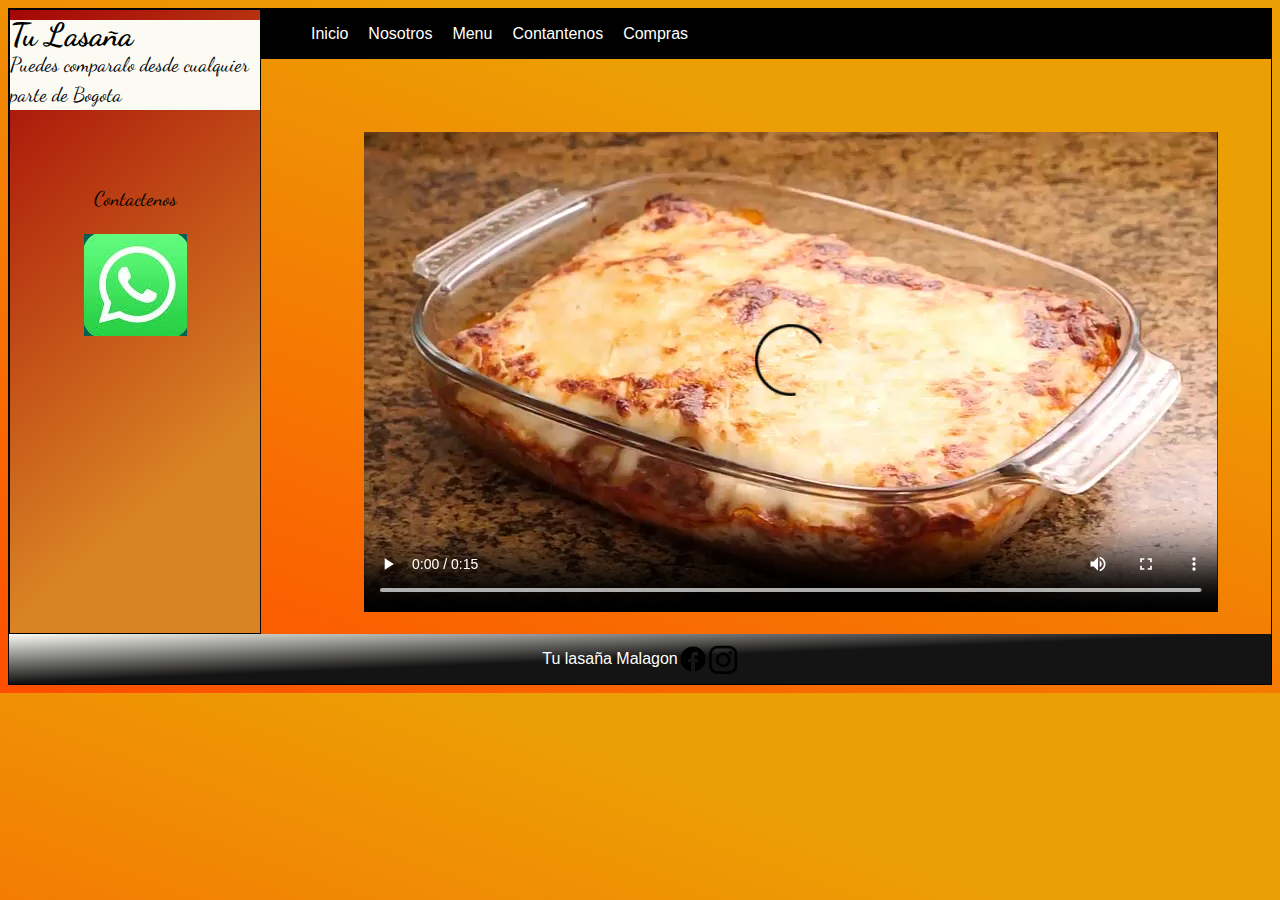
<file: index.html>
<!DOCTYPE html>
<html lang="es">
<head>
    <meta charset="UTF-8">
    <meta http-equiv="X-UA-Compatible" content="IE=edge">
    <meta name="viewport" content="width=device-width, initial-scale=1.0">
    <title>Tu lasaña Malagon</title>

    <meta name="description" content="pagina web en la que encontraras lasañas a domicilio y distintos sabores">
    <meta name="keywords" content="lasaña, comida, domicilio, pasta">
    
    <link rel="stylesheet" href="CSS/estilos.css">

    <link rel="preconnect" href="https://fonts.gstatic.com">
    <link href="https://fonts.googleapis.com/css2?family=Dancing+Script&display=swap" rel="stylesheet">
    
    
</head>
<body id="grid">

      <!-- encabezado de pagina-->
     <header>
         
         <div class="efect"> 

            <h1>Tu Lasaña</h1>            
              <p class="medi">Puedes comparalo desde cualquier parte de Bogota</p>      

         </div>

        <div class="hub">

            <p>Contactenos</p>        
            <img src="./imagenes/whatsAppcorte-min.png" onclick="alert('Proximamente!!')">
        
        </div>
     </header>
        
        <!-- Menu-->     
     <nav>
        <ul>
            <li><a href=".\index.html"> Inicio</a></li>
            <li><a href=".\Paginas\Nosotros.html">Nosotros</a></li>
            <li><a href=".\Paginas\Menu1.html">Menu</a>
                <ul>
                    <li><a href=".\Paginas\Menu1.html">Carne</a></li>
                    <li><a href=".\Paginas\Menu1.html">Pollo</a></li>
                    <li><a href=".\Paginas\Menu1.html">Cerdo</a></li>
                    <li><a href=".\Paginas\Menu1.html">Mixta</a></li>
                </ul>
            </li>
               
            <li><a href=".\Paginas\Contactenos.html">Contantenos</a></li>
            <Li><a href=".\Paginas\Compras.html">Compras</a></Li>    
        </ul>  
    </nav>

    <!-- video principal-->
    <main class="base">
        <video src="./lasanavideo1/lasanavideo1.mp4" autoplay loop controls></video>
    </main>
    
    <!-- Pie de pagina-->    
    <footer>
        <p>Tu lasaña Malagon</p>
        <img src="./imagenes/facebook.png" width="30" height="30" onclick="alert('Proximamente!!')" >
        <img src="./imagenes/instagram.png" width="30" height="30" onclick="alert('Proximamente!!')" >
    </footer>
    
    
    
</body>
</html>
</file>
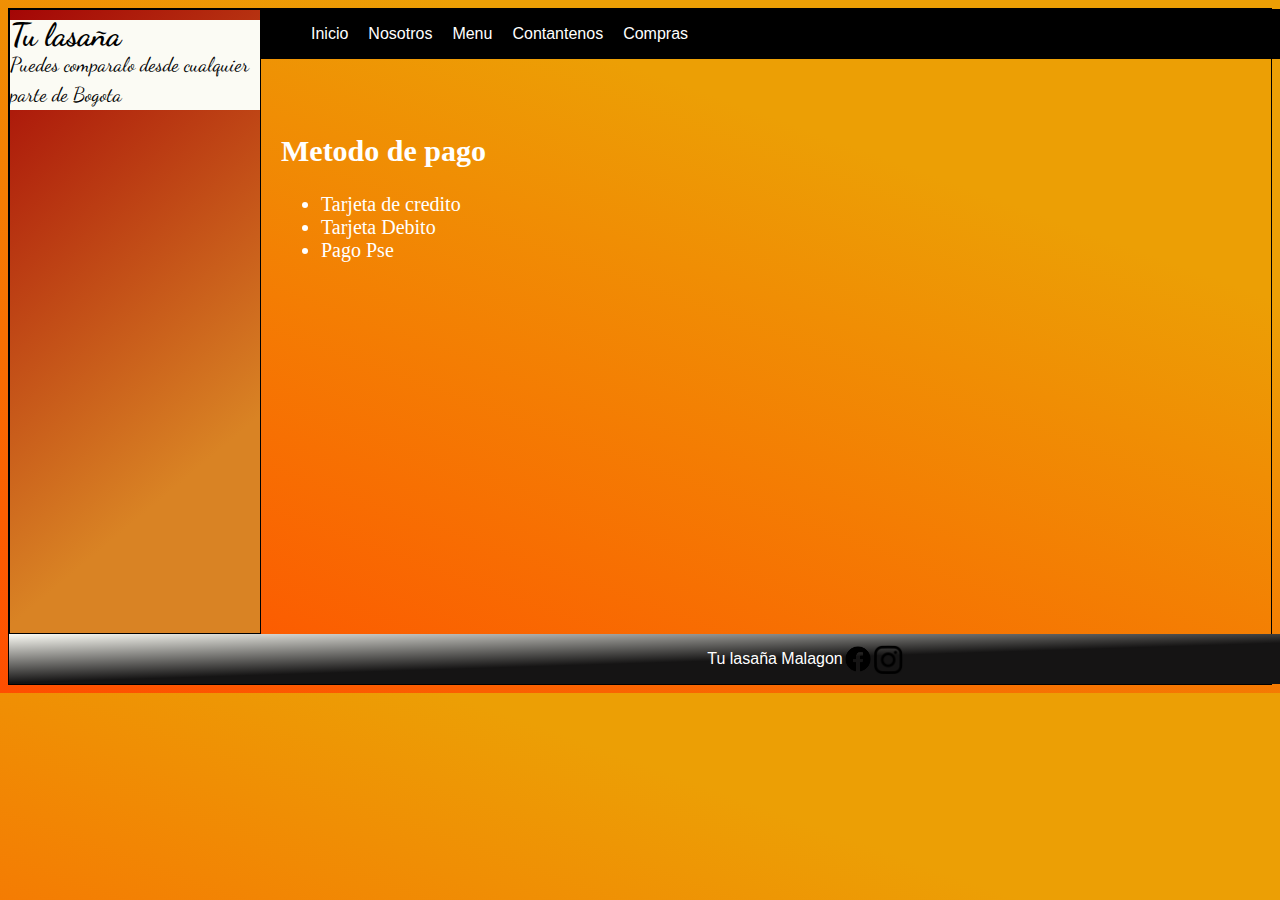
<file: Paginas/Compras.html>
<!DOCTYPE html>
<html lang="es">
<head>
    <meta charset="UTF-8">
    <meta http-equiv="X-UA-Compatible" content="IE=edge">
    <meta name="viewport" content="width=device-width, initial-scale=1.0">
    <title>Compras</title>

    <meta name="keywords" content="lasaña, comida, domicilio, pasta">
    
    <link rel="preconnect" href="https://fonts.gstatic.com">
    <link href="https://fonts.googleapis.com/css2?family=Dancing+Script&display=swap" rel="stylesheet">


    <link rel="stylesheet" href="..\CSS\estilos.css">

</head>
<body>
    <!-- encabezado de pagina-->
    <header>
        <h1>Tu lasaña</h1>            
           <p class="medi">Puedes comparalo desde cualquier parte de Bogota</p>
    </header>  

    <!-- menu-->
        <nav>
        <ul>
            <li><a href="..\index.html"> Inicio</a></li>
            <li><a href="..\Paginas\Nosotros.html">Nosotros</a></li>
            <li><a href="..\Paginas\Menu1.html">Menu</a></li>
            <li><a href="..\Paginas\Contactenos.html">Contantenos</a></li>
            <Li><a href="..\Paginas\Compras.html">Compras</a></Li>      
        </ul>
        </nav>

    <!-- informacion de pago-->
    <main>
        
    <h2 class="Titulo">Metodo de pago</h2>
        <ul class="ListaFlex">
            <li>Tarjeta de credito</li>
            <li>Tarjeta Debito</li>
            <li>Pago Pse</li>
            
        </ul>

    </main>

    <!-- pie de pagina-->
    <footer>
        <p>Tu lasaña Malagon</p>
        <img src="../imagenes/facebook.png" width="30" height="30" onclick="alert('Proximamente!!')" >
        <img src="../imagenes/instagram.png" width="30" height="30" onclick="alert('Proximamente!!')" >
    </footer>

</body>
</file>
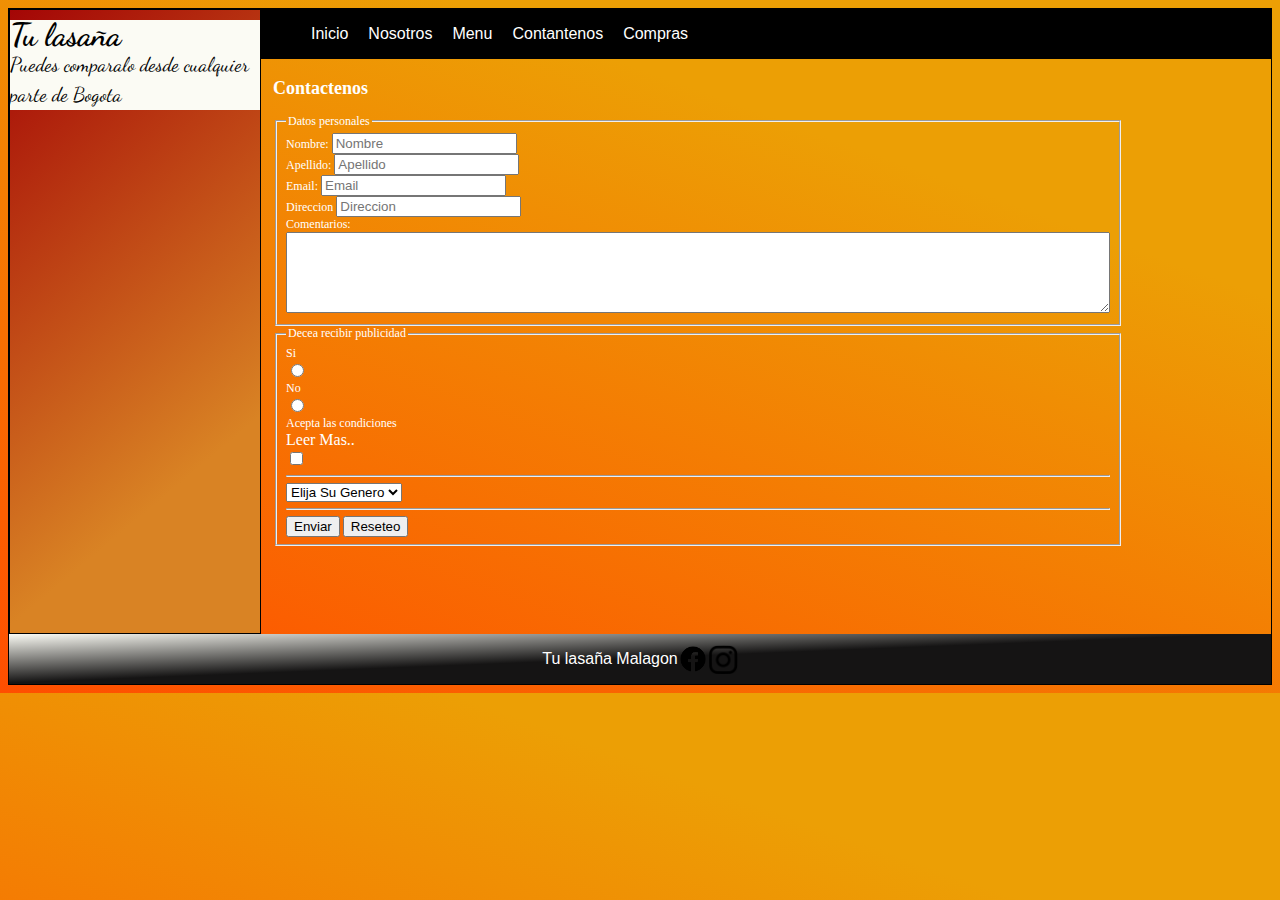
<file: Paginas/Contactenos.html>
<!DOCTYPE html>
<html lang="es">
<head>
    <meta charset="UTF-8">
    <meta http-equiv="X-UA-Compatible" content="IE=edge">
    <meta name="viewport" content="width=device-width, initial-scale=1.0">
    <title>Contactenos</title>

    <meta name="keywords" content="lasaña, comida, domicilio, pasta">
    
    <link rel="preconnect" href="https://fonts.gstatic.com">
    <link href="https://fonts.googleapis.com/css2?family=Dancing+Script&display=swap" rel="stylesheet">

    <link rel="stylesheet" href="..\CSS\estilos.css">

</head>
<body>

    <!-- encabezado de pagina-->
    <header>
        <h1>Tu lasaña</h1>            
          <p class="medi">Puedes comparalo desde cualquier parte de Bogota</p>
    </header>  

    <!-- menu-->
        <nav>
            <ul>
                <li><a href="..\index.html"> Inicio</a></li>
                <li><a href="..\Paginas\Nosotros.html">Nosotros</a></li>
                <li><a href="..\Paginas\Menu1.html">Menu</a></li>
                <li><a href="..\Paginas\Contactenos.html">Contantenos</a></li>
                <Li><a href="..\Paginas\Compras.html">Compras</a></Li>    
            </ul>
      
        </nav>

        <!-- forma-->

    <main class="form">
        <form action="">
        
            <section>
                <h2>Contactenos</h2>
    
                <fieldset>
                    <legend class="titulo1">Datos personales</legend>
                    <label for="nombre"> Nombre: </label>
                    <input type="text" name="nombre" placeholder="Nombre"><br>
                    <label for="apellido"> Apellido:</label>
                    <input type="text" name="apellido" placeholder="Apellido"><br>
                    <label for="email"> Email:</label>
                    <input type="email" name="email" placeholder="Email"><br>
                    <label for="direccion"> Direccion</label>
                    <input type="text" name="direccion" placeholder="Direccion"><br>
                    <label for="comentarios">Comentarios:</label><br>
                    <textarea name="comentarios" cols="100" rows="5"></textarea>
            
                </fieldset>
       
            </section>
        
            
            
            <section>
                 
                <fieldset>
                    <legend class="titulo1">Decea recibir publicidad</legend>
                    <div>Si</div>
                    <input type="radio" name="si" value="si" />
                    <div>No</div>
                    <input type="radio" name="no" value="no" />
                    <div>Acepta las condiciones <a href=""> Leer Mas..</a></div>
                    <input type="checkbox" name="acepta" value="1">
                    <hr>
                    <select name="Genero">
                        <option selected value="Elija Su Genero">Elija Su Genero</option>
                        <option value="Men">hombre</option>
                        <option value="Woman">mujer</option>
                    
                    
                </fieldset>
    
            </select>
          
        
        <hr><input type="submit" value="Enviar">
        <input type="reset" value="Reseteo">
    
    </main>
   
    <!-- pie de pagina-->
    <footer>
        <p>Tu lasaña Malagon</p>
        <img src="../imagenes/facebook.png" width="30" height="30" onclick="alert('Proximamente!!')" >
        <img src="../imagenes/instagram.png" width="30" height="30" onclick="alert('Proximamente!!')" >
    </footer>
    
</form>
</body>
</file>
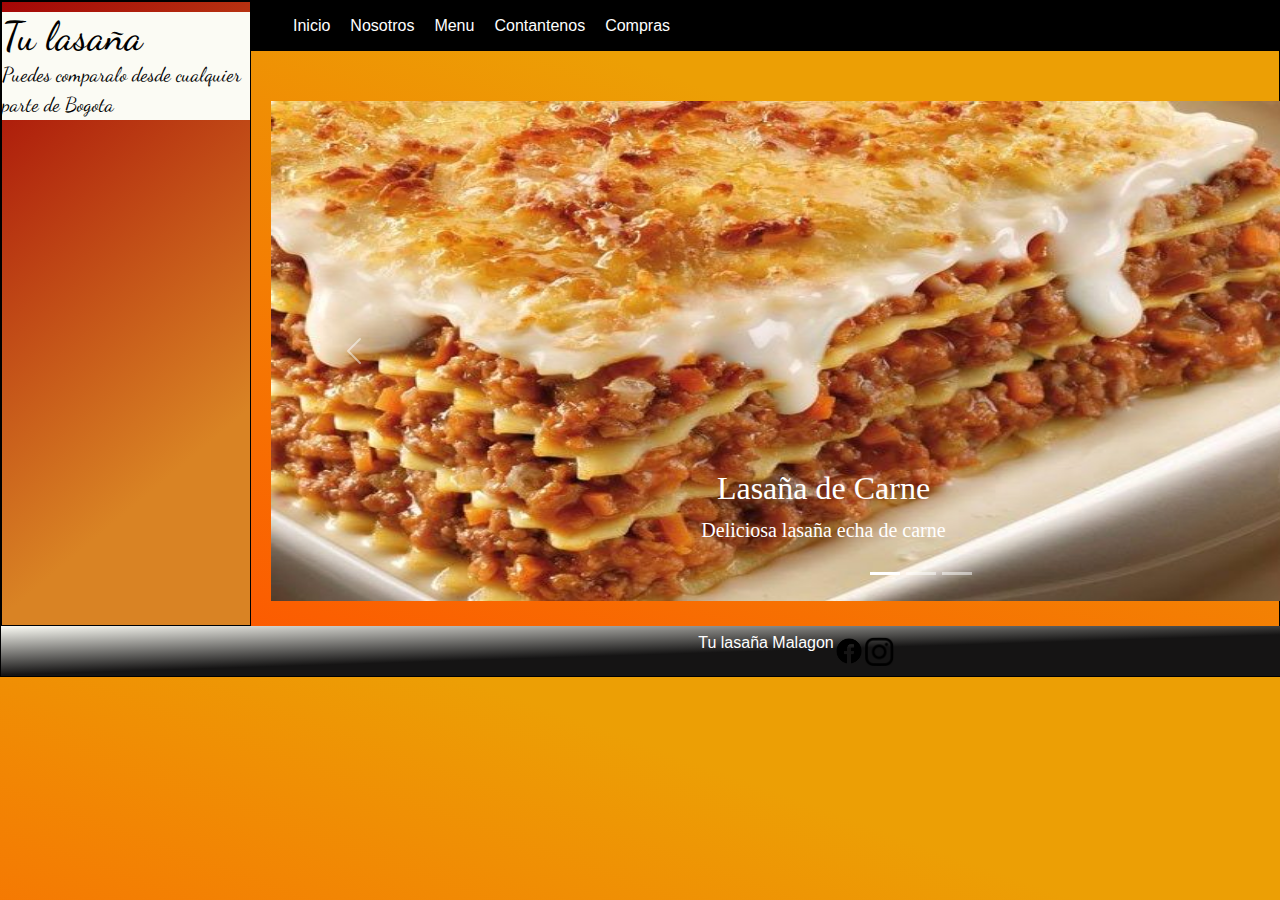
<file: Paginas/Menu1.html>
<!DOCTYPE html>
<html lang="es">
<head>
    <meta charset="UTF-8">
    <meta http-equiv="X-UA-Compatible" content="IE=edge">
    <meta name="viewport" content="width=device-width, initial-scale=1.0">
    <title>Menu</title>

    <meta name="keywords" content="lasaña, comida, domicilio, pasta">

    <link rel="preconnect" href="https://fonts.gstatic.com">
    <link href="https://fonts.googleapis.com/css2?family=Dancing+Script&display=swap" rel="stylesheet">
    
    
     <!-- Aplicando Bootstrap -->
     <link rel="stylesheet" href="../dist/css/bootstrap.css">
     <link rel="stylesheet" href="..\CSS\estilos.css">
   
</head>

<body class=".container-fluid"> 
    <!-- Content here -->

       <!-- encabezado de pagina-->
      <header>
        <h1>Tu lasaña</h1>            
        <p class="medi">Puedes comparalo desde cualquier parte de Bogota</p>
      </header>  

       <!-- menu-->
        <nav>
            <ul>
                <li><a href="..\index.html"> Inicio</a></li>
                <li><a href="..\Paginas\Nosotros.html">Nosotros</a></li>
                <li><a href="..\Paginas\Menu1.html">Menu</a></li>
                <li><a href="..\Paginas\Contactenos.html">Contantenos</a></li>
                <Li><a href="..\Paginas\Compras.html">Compras</a></Li>    
            </ul>        
        </nav>

        <!-- carousel-->
    <main>

        <div id="carouselExampleCaptions" class="carousel slide" data-bs-ride="carousel">
            <div class="carousel-indicators">
              <button type="button" data-bs-target="#carouselExampleCaptions" data-bs-slide-to="0" class="active" aria-current="true" aria-label="Slide 1"></button>
              <button type="button" data-bs-target="#carouselExampleCaptions" data-bs-slide-to="1" aria-label="Slide 2"></button>
              <button type="button" data-bs-target="#carouselExampleCaptions" data-bs-slide-to="2" aria-label="Slide 3"></button>
              
            </div>
            <div class="carousel-inner">
              <div class="carousel-item active">
                <img src="../imagenes/carne.jpg" class="d-block w-100" alt="..."  height="500px">
                <div class="carousel-caption d-none d-md-block">
                  <h2>Lasaña de Carne</h2>
                  <p>Deliciosa lasaña echa de carne</p>
                </div>
              </div>
              <div class="carousel-item">
                <img src="../imagenes/cerdo.jpg" class="d-block w-100" alt="..." height="500px">
                <div class="carousel-caption d-none d-md-block">
                  <h2>Lasaña de Cerdo</h2>
                  <p>Deliciosa lasaña echa de la mejor carne de cerdo</p>
                </div>
              </div>
              <div class="carousel-item">
                <img src="../imagenes/pollo.jpg" class="d-block w-100" alt="..." height="500px">
                <div class="carousel-caption d-none d-md-block">
                  <h2>Lasaña de Pollo</h2>
                  <p>Deliciosa lasaña echa con solo pollo</p>
                </div>
               
            </div>
            <button class="carousel-control-prev" type="button" data-bs-target="#carouselExampleCaptions" data-bs-slide="prev">
              <span class="carousel-control-prev-icon" aria-hidden="true"></span>
              <span class="visually-hidden">Previous</span>
            </button>
            <button class="carousel-control-next" type="button" data-bs-target="#carouselExampleCaptions" data-bs-slide="next">
              <span class="carousel-control-next-icon" aria-hidden="true"></span>
              <span class="visually-hidden">Next</span>
            </button>
          </div>
            
   
    </main>


    
    <!-- pie de pagina-->
    <footer>
      <p>Tu lasaña Malagon</p>
      <img src="../imagenes/facebook.png" width="30" height="30" onclick="alert('Proximamente!!')" >
      <img src="../imagenes/instagram.png" width="30" height="30" onclick="alert('Proximamente!!')" >
  </footer>

     <!-- js bootstrap -->
    <script src="https://cdn.jsdelivr.net/npm/@popperjs/core@2.9.2/dist/umd/popper.min.js" integrity="sha384-IQsoLXl5PILFhosVNubq5LC7Qb9DXgDA9i+tQ8Zj3iwWAwPtgFTxbJ8NT4GN1R8p" crossorigin="anonymous"></script>
    <script src="https://cdn.jsdelivr.net/npm/bootstrap@5.0.0/dist/js/bootstrap.min.js" integrity="sha384-lpyLfhYuitXl2zRZ5Bn2fqnhNAKOAaM/0Kr9laMspuaMiZfGmfwRNFh8HlMy49eQ" crossorigin="anonymous"></script>

  </body>
</file>
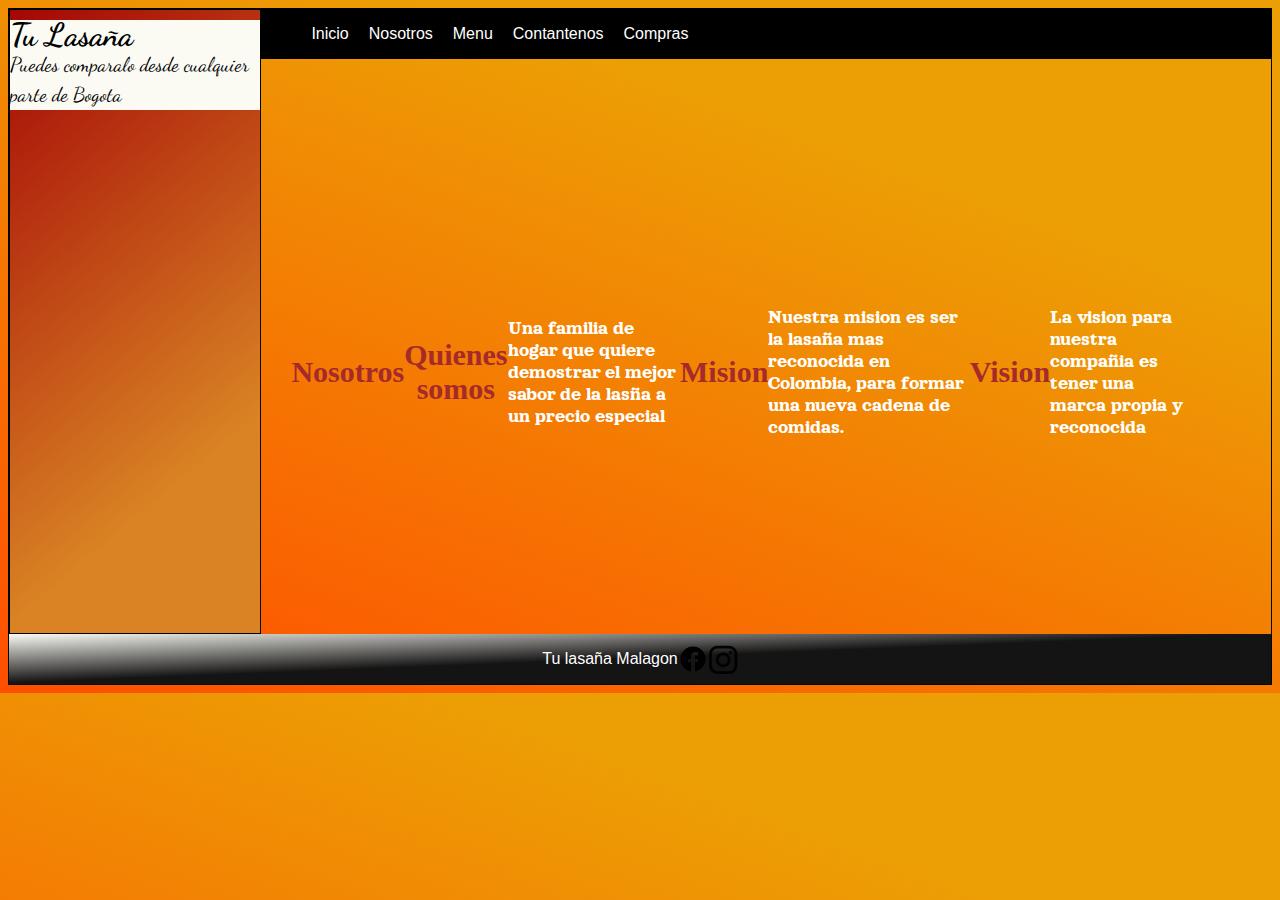
<file: Paginas/Nosotros.html>
<!DOCTYPE html>
<html lang="es">
<head>
    <meta charset="UTF-8">
    <meta http-equiv="X-UA-Compatible" content="IE=edge">
    <meta name="viewport" content="width=device-width, initial-scale=1.0">
    <title>Nosotros</title>

    <meta name="keywords" content="lasaña, comida, domicilio, pasta">
    
    <link rel="stylesheet" href="..\CSS\estilos.css">

    <link rel="preconnect" href="https://fonts.gstatic.com">
    <link href="https://fonts.googleapis.com/css2?family=Dancing+Script&display=swap" rel="stylesheet">
    

    <link rel="preconnect" href="https://fonts.gstatic.com">
    <link href="https://fonts.googleapis.com/css2?family=Orelega+One&display=swap" rel="stylesheet">     
    
</head>
<body>
        <!-- encabezado de pagina-->
        <header>
            <h1>Tu Lasaña</h1>            
             <p class="medi">Puedes comparalo desde cualquier parte de Bogota</p>    
        </header>  

        <!-- menu-->
    <nav>
        <ul>
            <li><a href="..\index.html"> Inicio</a></li>
            <li><a href="..\Paginas\Nosotros.html">Nosotros</a></li>
            <li><a href="..\Paginas\Menu1.html">Menu</a></li>
            <li><a href="..\Paginas\Contactenos.html">Contantenos</a></li>
            <Li><a href="..\Paginas\Compras.html">Compras</a></Li>    
        </ul>    
    </nav>

    <!-- informacion de la empresa-->
    
    <main class="cajanoso, base" >
        <h2 class="Titulo-1">Nosotros</h2>
            <h3 class="Titulo-2">Quienes somos</h3>
               <p>Una familia de hogar que quiere demostrar el mejor sabor de la lasña a un precio especial</p>
            <h3 class="Titulo-3">Mision</h3>
               <p>Nuestra mision es ser la lasaña mas reconocida en Colombia, para formar una nueva cadena de comidas.</p>
            <h3 class="Titulo-4">Vision</h3>
               <p>La vision para nuestra compañia es tener una marca propia y reconocida</p>
     
    </main>

    <!-- Pie de pagina-->  
    <footer>
        <p>Tu lasaña Malagon</p>
        <img src="../imagenes/facebook.png" width="30" height="30" onclick="alert('Proximamente!!')" >
        <img src="../imagenes/instagram.png" width="30" height="30" onclick="alert('Proximamente!!')" >
    </footer>

    


</body>
</file>
<file: CSS/estilos.css>
/*grid*/
body {
  display: grid;
  grid-template-areas: "cabeza nav nav" "cabeza cont cont" "pie pie pie";
  grid-template-columns: 1fr 2fr 2fr;
  grid-template-rows: 100px 525px 50px; }

/*nombro cada item*/
header {
  width: 250px;
  grid-area: cabeza; }

nav {
  grid-area: nav; }

.base {
  grid-area: cont;
  display: flex;
  align-items: center;
  justify-content: center;
  width: 900px;
  padding: 10px;
  margin: 0px 20px 0px; }

footer {
  grid-area: pie; }

/*menu*/
nav {
  background-color: black;
  height: 50px; }

nav ul li {
  float: left;
  list-style: none;
  margin: 10px;
  line-height: 30px; }

a {
  color: white;
  text-decoration: none;
  display: block;
  font-size: 16px; }

ul ul {
  position: absolute;
  display: none;
  min-width: 200px; }

ul ul li {
  display: block;
  background-color: black;
  margin: 2px;
  padding: 1px; }

ul li:hover ul {
  display: block; }

ul {
  margin: 0px; }

header {
  color: white;
  text-align: left;
  line-height: 30px;
  border: 1px solid black;
  background-color: #a40606;
  background-image: linear-gradient(140deg, #a40606 0%, #d98324 74%); }

body {
  /*gradiente*/
  background-image: linear-gradient(20deg, #ff4e00 0%, #ec9f05 74%);
  font-family: 'Gill Sans', 'Gill Sans MT', Calibri, 'Trebuchet MS', sans-serif;
  border: 1px solid black; }

footer {
  display: flex;
  background: linear-gradient(to top left, #151414 51%, #fbfbf4 100%);
  color: white;
  text-align: center;
  height: 50px; 
  align-items: center;
  justify-content: center;
}

main {
  color: white;
  font-family: 'Orelega One', cursive;
  font-size: 20px;
  width: 1300px;
  margin: 0px 20px; }

/*Titulos de Nosotros Bucle*/
.Titulo-1 {
  color: brown;
  text-align: center;
  font-family: Georgia, 'Times New Roman', Times, serif;
  font-size: 30px; }

.Titulo-2 {
  color: brown;
  text-align: center;
  font-family: Georgia, 'Times New Roman', Times, serif;
  font-size: 30px; }

.Titulo-3 {
  color: brown;
  text-align: center;
  font-family: Georgia, 'Times New Roman', Times, serif;
  font-size: 30px; }

.Titulo-4 {
  color: brown;
  text-align: center;
  font-family: Georgia, 'Times New Roman', Times, serif;
  font-size: 30px; }

/*animacion*/
.efect {
  animation-name: efecto;
  animation-iteration-count: infinite;
  animation-timing-function: ease-in;
  animation-duration: 2s;
  animation-delay: 0s; }

@keyframes efecto {
  0% {
    opacity: 0; }
  50% {
    opacity: 50; }
  100% {
    opacity: 100; } }

.hub {
  display: flex;
  flex-direction: column;
  align-items: center;
  height: 180px;
  justify-content: center;
  margin: 50px 70px 100px;
  color: #000;
  font-family: 'Dancing Script', cursive;
  font-size: 20px; }

.cajanoso {
  display: flex;
  flex-direction: column;
  padding: 0px 0px 50px; }

.form {
  height: 425px;
  width: 900px;
  margin: 12px;
  font-size: 12px;
  display: flex;
  justify-content: flex-end;
  align-items: flex-start;
  flex-direction: column;  }


.medi {
  margin: 0px;
  font-family: 'Dancing Script', cursive;
  color:black;
  font-size: 20px; 
  background-color: #fbfbf4;
  }

h1{
  font-family: 'Dancing Script', cursive;
  color: #000;
  margin: 10px 0px 0px;
  background-color: #fbfbf4;
}

.carousel {
  position: relative; }

.carousel.pointer-event {
  touch-action: pan-y; }

.carousel-inner {
  position: relative;
  width: 85%;
  overflow: hidden; }
  .carousel-inner::after {
    display: block;
    clear: both;
    content: ""; }

.carousel-item {
  position: relative;
  display: none;
  float: left;
  width: 100%;
  margin-right: -100%;
  backface-visibility: hidden;
  transition: transform 0.6s ease-in-out; }
  @media (prefers-reduced-motion: reduce) {
    .carousel-item {
      transition: none; } }

.carousel-item.active,
.carousel-item-next,
.carousel-item-prev {
  display: block; }

/* rtl:begin:ignore */
.carousel-item-next:not(.carousel-item-start),
.active.carousel-item-end {
  transform: translateX(100%); }

.carousel-item-prev:not(.carousel-item-end),
.active.carousel-item-start {
  transform: translateX(-100%); }

/* rtl:end:ignore */
.carousel-fade .carousel-item {
  opacity: 0;
  transition-property: opacity;
  transform: none; }

.carousel-fade .carousel-item.active,
.carousel-fade .carousel-item-next.carousel-item-start,
.carousel-fade .carousel-item-prev.carousel-item-end {
  z-index: 1;
  opacity: 1; }

.carousel-fade .active.carousel-item-start,
.carousel-fade .active.carousel-item-end {
  z-index: 0;
  opacity: 0;
  transition: opacity 0s 0.6s; }
  @media (prefers-reduced-motion: reduce) {
    .carousel-fade .active.carousel-item-start,
    .carousel-fade .active.carousel-item-end {
      transition: none; } }

.carousel-control-prev,
.carousel-control-next {
  position: absolute;
  top: 0;
  bottom: 0;
  z-index: 1;
  display: flex;
  align-items: center;
  justify-content: center;
  width: 15%;
  padding: 0;
  color: #fff;
  text-align: center;
  background: none;
  border: 0;
  opacity: 0.5;
  transition: opacity 0.15s ease; }
  @media (prefers-reduced-motion: reduce) {
    .carousel-control-prev,
    .carousel-control-next {
      transition: none; } }
  .carousel-control-prev:hover, .carousel-control-prev:focus,
  .carousel-control-next:hover,
  .carousel-control-next:focus {
    color: #fff;
    text-decoration: none;
    outline: 0;
    opacity: 0.9; }

.carousel-control-prev {
  left: 0; }

.carousel-control-next {
  right: 0; }

.carousel-control-prev-icon,
.carousel-control-next-icon {
  display: inline-block;
  width: 2rem;
  height: 2rem;
  background-repeat: no-repeat;
  background-position: 50%;
  background-size: 100% 100%; }

/* rtl:options: {
  "autoRename": true,
  "stringMap":[ {
    "name"    : "prev-next",
    "search"  : "prev",
    "replace" : "next"
  } ]
} */
.carousel-control-prev-icon {
  background-image: url("data:image/svg+xml,%3csvg xmlns='http://www.w3.org/2000/svg' viewBox='0 0 16 16' fill='%23fff'%3e%3cpath d='M11.354 1.646a.5.5 0 0 1 0 .708L5.707 8l5.647 5.646a.5.5 0 0 1-.708.708l-6-6a.5.5 0 0 1 0-.708l6-6a.5.5 0 0 1 .708 0z'/%3e%3c/svg%3e"); }

.carousel-control-next-icon {
  background-image: url("data:image/svg+xml,%3csvg xmlns='http://www.w3.org/2000/svg' viewBox='0 0 16 16' fill='%23fff'%3e%3cpath d='M4.646 1.646a.5.5 0 0 1 .708 0l6 6a.5.5 0 0 1 0 .708l-6 6a.5.5 0 0 1-.708-.708L10.293 8 4.646 2.354a.5.5 0 0 1 0-.708z'/%3e%3c/svg%3e"); }

.carousel-indicators {
  position: absolute;
  right: 0;
  bottom: 0;
  left: 0;
  z-index: 2;
  display: flex;
  justify-content: center;
  padding: 0;
  margin-right: 15%;
  margin-bottom: 1rem;
  margin-left: 15%;
  list-style: none; }
  .carousel-indicators [data-bs-target] {
    box-sizing: content-box;
    flex: 0 1 auto;
    width: 30px;
    height: 3px;
    padding: 0;
    margin-right: 3px;
    margin-left: 3px;
    text-indent: -999px;
    cursor: pointer;
    background-color: #fff;
    background-clip: padding-box;
    border: 0;
    border-top: 10px solid transparent;
    border-bottom: 10px solid transparent;
    opacity: 0.5;
    transition: opacity 0.6s ease; }
    @media (prefers-reduced-motion: reduce) {
      .carousel-indicators [data-bs-target] {
        transition: none; } }
  .carousel-indicators .active {
    opacity: 1; }

.carousel-caption {
  position: absolute;
  right: 15%;
  bottom: 1.25rem;
  left: 15%;
  padding-top: 1.25rem;
  padding-bottom: 1.25rem;
  color: #fff;
  text-align: center; }

.carousel-dark .carousel-control-prev-icon,
.carousel-dark .carousel-control-next-icon {
  filter: invert(1) grayscale(100); }

.carousel-dark .carousel-indicators [data-bs-target] {
  background-color: #000; }

.carousel-dark .carousel-caption {
  color: #000; }

/*media queries*/
/*mobile*/
@media screen and (max-width: 480px) {
  #grid {
    display: grid;
    grid-template-areas: "cabeza" "nav" "cont" "pie";
    grid-template-rows: 100px 300px 300px 50px; 
    grid-template-columns: 480px;
    width: 480px;
  }
    header {
     width: 480px;
    }
    .hub {
      display: flex;
      justify-content: space-evenly;
      flex-direction: row;
      align-items: center;
      height: 180px;
     }
    .base {
      grid-area: cont;
      display: flex;
      align-items: normal;
      justify-content: center;
      height: 150px;
      width: 480px;
      padding: 10px;
      margin: 0px 20px 0px; }
      .cajanoso {
        display: flex;
        flex-direction: column;
        padding: 0px 0px 50px;
        width: 480px;
       }
      nav{
        width: 480px;
      }
      footer{
        width: 480px;
      }
  } 

/*tablet*/
@media (min-width: 600px) and (max-width: 768px) {
  #grid {
    display: grid;
    grid-template-areas: "cabeza" "nav" "cont" "pie";
    grid-template-rows: 100px 300px 300px 50px; 
    grid-template-columns: 768px;
    width: 768px;
  }
    header {
     width: 768px;
    }
    .hub {
      display: flex;
      justify-content: space-evenly;
      flex-direction: row;
      align-items: center;
      height: 180px;
      }
    .base {
      grid-area: cont;
      display: flex;
      align-items: normal;
      justify-content: center;
      height: 150px;
      width: 768px;
      padding: 10px;
      margin: 0px 20px 0px; }
      nav{
        width: 768px;
      }
      footer{
        width: 768px;
      }
   }

/*escritorio*/
@media (min-width: 1200px) {
  #grid {
    display: grid;
    grid-template-areas: "cabeza nav nav" "cabeza none cont" "pie pie pie";
    grid-template-columns: 1fr 2fr 1fr;
    grid-template-rows: 100px 525px 50px; } }
</file>
